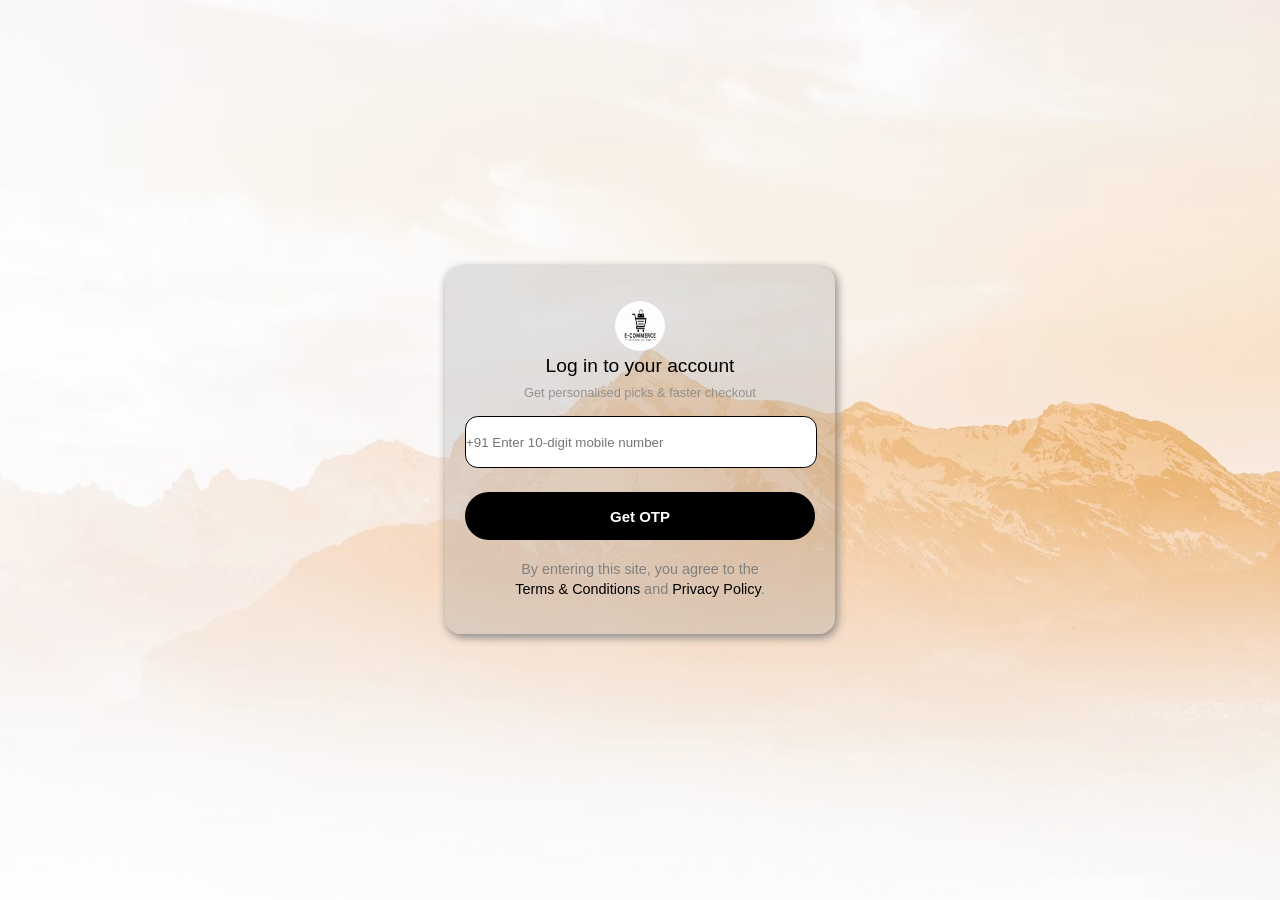
<file: Pages/Login.html>
<!DOCTYPE html>
<html lang="en">
<head>
  <meta charset="UTF-8">
  <meta name="viewport" content="width=device-width, initial-scale=1.0">
  <link rel="stylesheet" href="../Css/Login.css">
  <title>Login Page</title>
</head>
<body>
  <div class="login">
    <div class="logo">
      <a href="../index.html"><img src="../images/img1.png" alt=""></a>
    </div>

    <div class="box-p">
       <h2>Log in to your account</h2>
      <p>Get personalised picks & faster checkout</p>
    </div>

    <div class="input-box">
      <label for="number"></label>
      <input type="number" placeholder="+91 Enter 10-digit mobile number" id="number" name="number">
      <br>
      <button>Get OTP</button>
      <p>By entering this site, you agree to the <br> <span>Terms & Conditions</span> and <span>Privacy Policy</span>.</p>
    </div>
  </div>
</body>
</html>
</file>
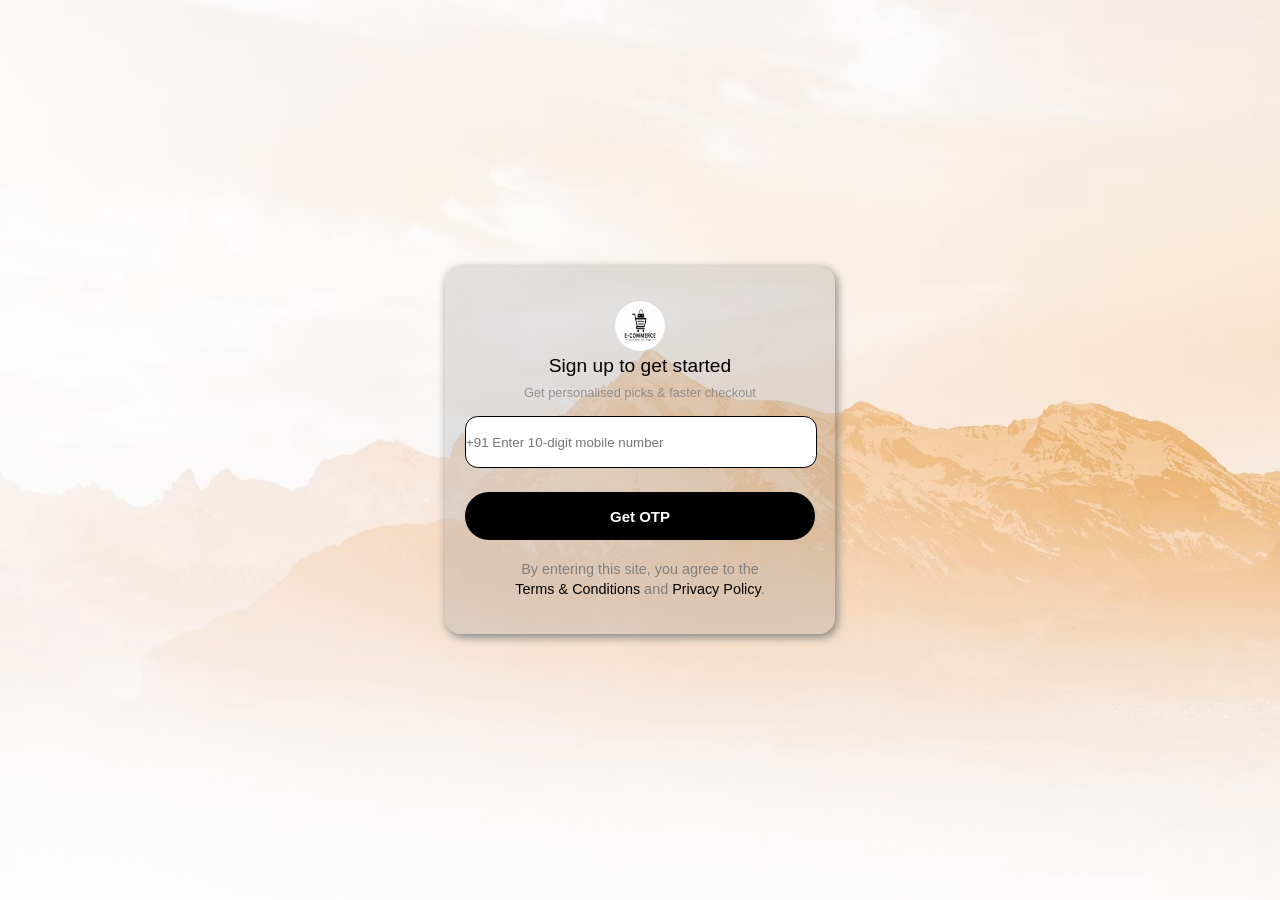
<file: Pages/SignUp.html>
<!DOCTYPE html>
<html lang="en">
<head>
  <meta charset="UTF-8">
  <meta name="viewport" content="width=device-width, initial-scale=1.0">
  <link rel="stylesheet" href="../Css/SignUp.css">
  <title>Login Page</title>
</head>
<body>
  <div class="login">
    <div class="logo">
      <a href="../index.html"><img src="../images/img1.png" alt=""></a>
    </div>

    <div class="box-p">
       <h2>Sign up to get started</h2>
      <p>Get personalised picks & faster checkout</p>
    </div>

    <div class="input-box">
      <label for="number"></label>
      <input type="number" placeholder="+91 Enter 10-digit mobile number" id="number" name="number">
      <br>
      <button>Get OTP</button>
      <p>By entering this site, you agree to the <br> <span>Terms & Conditions</span> and <span>Privacy Policy</span>.</p>
    </div>
  </div>
</body>
</html>
</file>
<file: Css/Login.css>
*{
  margin: 0;
  padding: 0;
  font-family: "Montserrat", sans-serif;
}



body {
  display: flex;
  justify-content: center;
  align-items: center;
  height: 100vh;
  background-image: url("../images/login1.avif");
  background-size: cover;
}

.login {
  background-color: rgba(128, 128, 128, 0.213);
  padding: 35px 20px 35px 20px;
  border-radius: 1rem;
  box-shadow: 2px 3px 10px gray;
  transition: 0.5s;
  cursor: pointer;
  width: 350px;
}
.login:hover {
  transform: scale(1.005);
}
.logo {
  display: flex;
  justify-content: center;
}
.logo img{
  height: 50px;
  width: 50px;
  border-radius: 50%;
}

.box-p {
  text-align: center;
}

.box-p h2 {
  font-size: 1.2rem;
  font-weight: 500;
}

.box-p p {
  font-size: 0.8rem;
  margin-top: 0.5rem;
  color: gray;
  opacity: 0.8;
}

.input-box input {
  width: 100%;
  height: 50px;
  border-radius: 0.8rem;
  border: none;
  outline: hidden;
  border: 1px solid black;
  margin-top: 1rem;
}

.input-box button {
  height: 48px;
  width: 100%;
  border-radius: 1.5rem;
  border: none;
  margin-top: 1.5rem;
  font-weight: 550;
  background-color: black;
  font-size: 15px;
  color: white;
  cursor: pointer;
  transition: 0.4s;
  
}
.input-box button:hover {
  transform: scale(1.03);
  background-color: rgba(128, 128, 128, 0.944);
}

.input-box p {
  margin-top: 20px;
  font-size: 0.9rem;
  line-height: 1.2rem;
  color: gray;
  text-align: center;
}

.input-box span {
  color: black;
}
</file>
<file: Css/SignUp.css>
*{
  margin: 0;
  padding: 0;
  font-family: "Montserrat", sans-serif;
}



body {
  display: flex;
  justify-content: center;
  align-items: center;
  height: 100vh;
  background-image: url("../images/login1.avif");
  background-size:  cover;
  

}

.login {
  background-color: rgba(128, 128, 128, 0.213);
  padding: 35px 20px 35px 20px;
  border-radius: 1rem;
  box-shadow: 2px 3px 10px gray;
  transition: 0.5s;
  cursor: pointer;
  width: 350px;
}
.login:hover {
  transform: scale(1.005);
}
.logo {
  display: flex;
  justify-content: center;
}
.logo img{
  height: 50px;
  width: 50px;
  border-radius: 50%;
}

.box-p {
  text-align: center;
}

.box-p h2 {
  font-size: 1.2rem;
  font-weight: 500;
}

.box-p p {
  font-size: 0.8rem;
  margin-top: 0.5rem;
  color: gray;
  opacity: 0.8;
}

.input-box input {
  width: 100%;
  height: 50px;
  border-radius: 0.8rem;
  border: none;
  outline: hidden;
  border: 1px solid black;
  margin-top: 1rem;
}

.input-box button {
  height: 48px;
  width: 100%;
  border-radius: 1.5rem;
  border: none;
  margin-top: 1.5rem;
  font-weight: 550;
  background-color: black;
  font-size: 15px;
  color: white;
  cursor: pointer;
  transition: 0.4s;
  
}
.input-box button:hover {
  transform: scale(1.03);
  background-color: rgba(128, 128, 128, 0.944);
}

.input-box p {
  margin-top: 20px;
  font-size: 0.9rem;
  line-height: 1.2rem;
  color: gray;
  text-align: center;
}

.input-box span {
  color: black;
}
</file>
